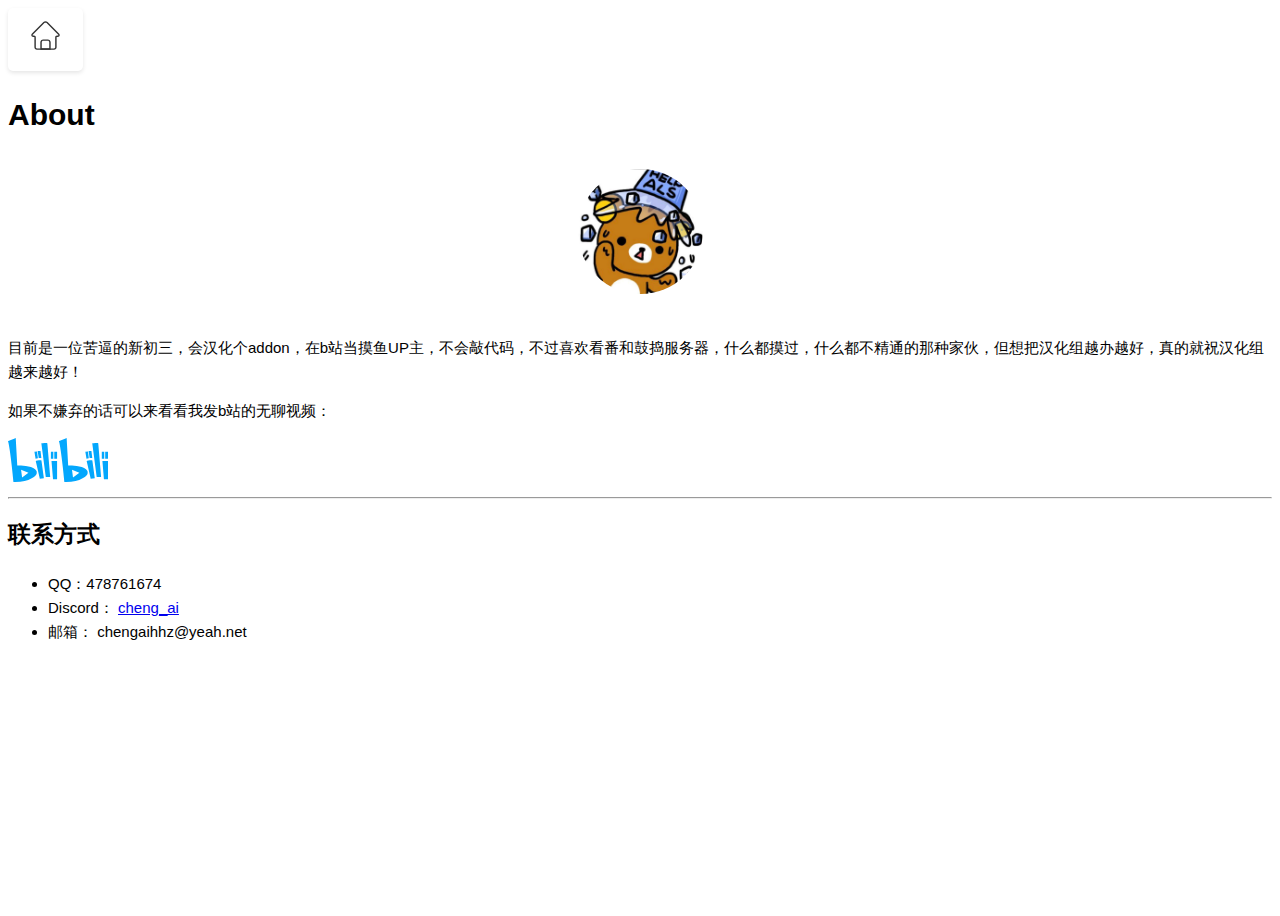
<file: about.html>
<!DOCTYPE html>
<html lang="en">
  <head>
    <meta charset="UTF-8">
    <meta name="author" content="linexic@yeah.net">
    <meta name=description" content="承挨汉化组官网关于页面 - 一个为Minecraft汉化尽职尽责的工作室">
    <meta name=keywords" content="承挨,承挨汉化组,Minecraft汉化,关于汉化组,关于承挨,chengai77a6b">
     <link rel="stylesheet" href="css/style.css">
     <link rel="stylesheet" href="css/nav.css">
     <script src="js/nav.js"></script>
    <meta name="viewport" content="width=device-width, initial-scale=1.0">
    <title>关于 - 承挨汉化组官网</title>
  </head>
  
 <body>
<div class="div">
 <a href="/"><img width="35px" src="./img/home.svg"></a>
 </div>
     <h1>About</h1> 
     <img style="border-radius: 50%;"
     alt="logo" 
     class="logo" 
     src="/logo.jpg" 
     width="125" height="125" />
     <p>
     目前是一位苦逼的新初三，会汉化个addon，在b站当摸鱼UP主，不会敲代码，不过喜欢看番和鼓捣服务器，什么都摸过，什么都不精通的那种家伙，但想把汉化组越办越好，真的就祝汉化组越来越好！
     </p> 
     <p>
     如果不嫌弃的话可以来看看我发b站的无聊视频：
     </p> 
   <a href="https://b23.tv/A10PigX"><img width="100" src="./img/bilibili.svg"></a>
     <hr /> 
     <h2>联系方式</h2> 
     <ul>
     <li>QQ：478761674</li> 
     <li>
Discord：
<a href=
https://discord.gg/nCJbRTm3>
cheng_ai
</a></li> 
     <li>
     邮箱：
     chengaihhz@yeah.net
     </li> 
     </ul> 
     </body>
     </html>
</file>
<file: css/style.css>
/* 实线边框 */
hr.solid {
  border-top: 3px solid #bbb;
}
footer {
    position: absolute;
    text-align: center;
    bottom: 0;
    width: 100%;
    padding: 10px;
 }
.nav, .div{
    display: inline-block;
    padding: 10px 20px;
    font-size: 16px;
    text-align: center;
    text-decoration: none;
    border-radius: 5px; /* 轻微的圆角 */
    box-shadow: 0 2px 4px rgba(0, 0, 0, 0.1); /* 轻微的阴影 */
} 
.a1 {
  color: black;
  text-decoration: underline;
  text-decoration-color: blue;
}
/*h1, p {
  text-align: center;
}*/

@media (min-width: 1024px) {
    /* .chengai {
    min-height: 100vh;
    display: flex;
    align-self: ;lign-items: center;
  }*/
  .logo {
  display: block;
  margin: 0 auto 2rem;
  padding: 10px 20px;
}

body {
/* 加载背景图 */
  background-image: url("https://chengai77a6b.top/img/bj.jpg");
  min-height: 100vh;
  color: var(--color-text);
  /* 
    background: var(--color-background);
  */
  transition:
    color 0.5s,
    background-color 0.5s;
  line-height: 1.6;
  font-family:
    Inter,
    -apple-system,
    BlinkMacSystemFont,
    'Segoe UI',
    Roboto,
    Oxygen,
    Ubuntu,
    Cantarell,
    'Fira Sans',
    'Droid Sans',
    'Helvetica Neue',
    sans-serif;
  font-size: 15px;
  text-rendering: optimizeLegibility;
  -webkit-font-smoothing: antialiased;
  -moz-osx-font-smoothing: grayscale;
}
</file>
<file: css/nav.css>
/* {
  margin: 0;
  padding: 0;
  box-sizing: border-box;
}*/

.navbar {
position:fixed;
  box-shadow: 0 2px 4px rgba(0, 0, 0, 0.1); /* 轻微的阴影 */
  width: 100%;
  /* position: fixed; /固定定位 */
  top: 0;
  display: flex;
  justify-content: space-between;
  align-items: center;
  color: white;
  padding: 10px 20px;
  margin: 0;
  box-sizing: border-box;
}

.nav-menu {
  list-style: none;
  display: flex;
}

.nav-menu > li {
  padding: 0 10px;
}

.nav-menu > a {
  text-decoration: none;
  color: black;
  transition: color 0.3s ease;
}

.nav-menu > a:hover {
  color: #f1c40f;
}

.nav-toggle {

  display: none;
  font-size: 24px;
  cursor: pointer;
}

@media (max-width: 768px) {
  .nav-menu {
    position: absolute;
    right: 0;
    top: 60px;
    background-color: #333;
    width: 100%;
    flex-direction: column;
    align-items: center;
    display: none;
  }

  .nav-menu.active {
    display: flex;
  }

  .nav-menu > li {
    padding: 10px 
  }

  .nav-toggle {
    display: block;
  }
}
</file>
